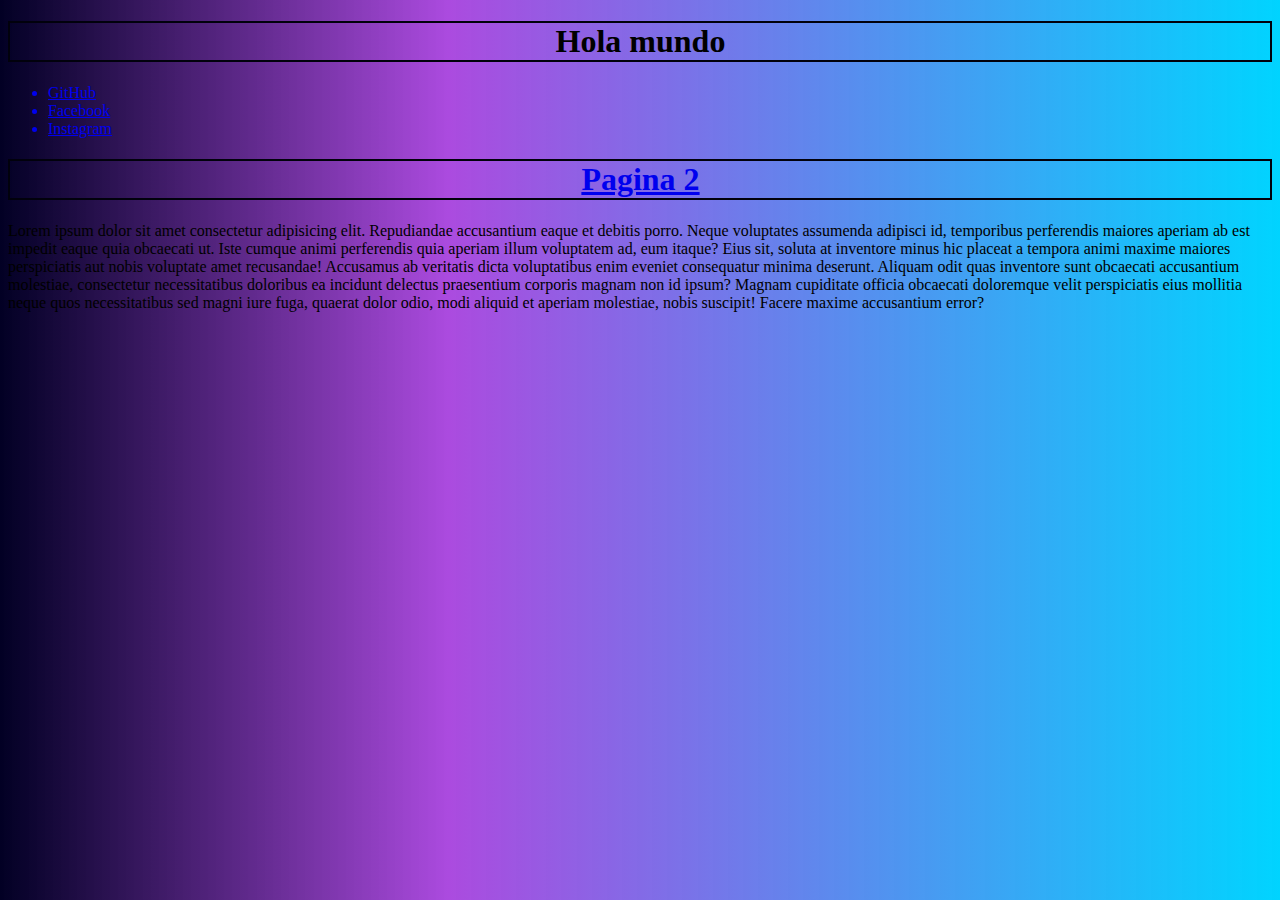
<file: index.html>
<!DOCTYPE html>
<html lang="en">
<head>
    <meta charset="UTF-8">
    <meta name="viewport" content="width=device-width, initial-scale=1.0">
    <title>Hosting</title>
    <link rel="stylesheet" href="estilo.css">
</head>
<body class="fondo1">
    <div>
        <h1 class="centrado">Hola mundo</h1>

    </div>
    <td class="parrafoAzul" >
        <ul>
           <a href="https://github.com/KellyAram953/ProgramacionWeb1"><li>GitHub</li></a> 
           <a href="https://es-la.facebook.com/"> <li>Facebook</li></a> 
            <a href="https://www.instagram.com/"> <li>Instagram</li></a> 
        </ul>
    </td >
    <div>
        <a href="pagina2.html"> <h1 class="centrado"> Pagina 2</h1></a>
    </div>
    <p>Lorem ipsum dolor sit amet consectetur adipisicing elit. Repudiandae accusantium eaque et debitis porro. Neque voluptates assumenda adipisci id, temporibus perferendis maiores aperiam ab est impedit eaque quia obcaecati ut.
    Iste cumque animi perferendis quia aperiam illum voluptatem ad, eum itaque? Eius sit, soluta at inventore minus hic placeat a tempora animi maxime maiores perspiciatis aut nobis voluptate amet recusandae!
    Accusamus ab veritatis dicta voluptatibus enim eveniet consequatur minima deserunt. Aliquam odit quas inventore sunt obcaecati accusantium molestiae, consectetur necessitatibus doloribus ea incidunt delectus praesentium corporis magnam non id ipsum?
    Magnam cupiditate officia obcaecati doloremque velit perspiciatis eius mollitia neque quos necessitatibus sed magni iure fuga, quaerat dolor odio, modi aliquid et aperiam molestiae, nobis suscipit! Facere maxime accusantium error?</p>
</body>
</html>
</file>
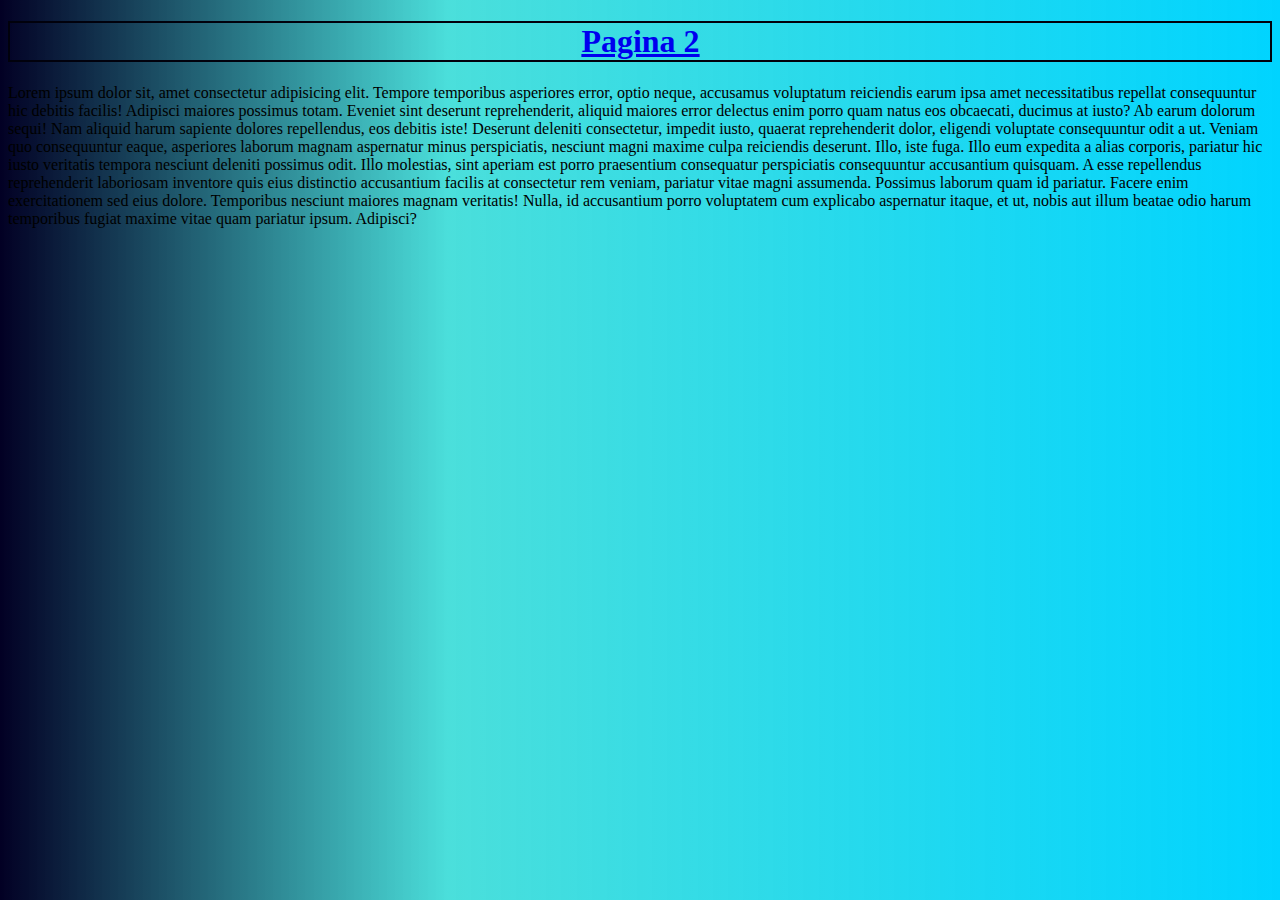
<file: pagina2.html>
<!DOCTYPE html>
<html lang="en">
<head>
    <meta charset="UTF-8">
    <meta name="viewport" content="width=device-width, initial-scale=1.0">
    <title>Document</title>
    <link rel="stylesheet" href="estilo.css">
</head>
<body class="fondo2">
    <div>
        <a href="index.html"> <h1 class="centrado"> Pagina 2</h1></a>
        <p>Lorem ipsum dolor sit, amet consectetur adipisicing elit. Tempore temporibus asperiores error, optio neque, accusamus voluptatum reiciendis earum ipsa amet necessitatibus repellat consequuntur hic debitis facilis! Adipisci maiores possimus totam.
        Eveniet sint deserunt reprehenderit, aliquid maiores error delectus enim porro quam natus eos obcaecati, ducimus at iusto? Ab earum dolorum sequi! Nam aliquid harum sapiente dolores repellendus, eos debitis iste!
        Deserunt deleniti consectetur, impedit iusto, quaerat reprehenderit dolor, eligendi voluptate consequuntur odit a ut. Veniam quo consequuntur eaque, asperiores laborum magnam aspernatur minus perspiciatis, nesciunt magni maxime culpa reiciendis deserunt.
        Illo, iste fuga. Illo eum expedita a alias corporis, pariatur hic iusto veritatis tempora nesciunt deleniti possimus odit. Illo molestias, sint aperiam est porro praesentium consequatur perspiciatis consequuntur accusantium quisquam.
        A esse repellendus reprehenderit laboriosam inventore quis eius distinctio accusantium facilis at consectetur rem veniam, pariatur vitae magni assumenda. Possimus laborum quam id pariatur. Facere enim exercitationem sed eius dolore.
        Temporibus nesciunt maiores magnam veritatis! Nulla, id accusantium porro voluptatem cum explicabo aspernatur itaque, et ut, nobis aut illum beatae odio harum temporibus fugiat maxime vitae quam pariatur ipsum. Adipisci?</p>
    </div>
</body>
</html>
</file>
<file: estilo.css>
.centrado{
    text-align: center;
    border: 2px solid rgb(1, 1, 12);
    padding-left: 1px;
}
.fondo1{
    background: rgb(2,0,36);
    background: linear-gradient(90deg, rgba(2,0,36,1) 0%, rgba(148,25,214,0.7847514005602241) 35%, rgba(0,212,255,1) 100%);
}
.fondo2{
    background: blue;
    background: linear-gradient(90deg, rgba(2,0,36,1) 0%, rgba(25,214,209,0.7847514005602241) 35%, rgba(0,212,255,1) 100%);
}
.parrafoAzul{
    font-size: 15px;
    border: 1px solid rgb(7, 7, 7);
}
</file>
